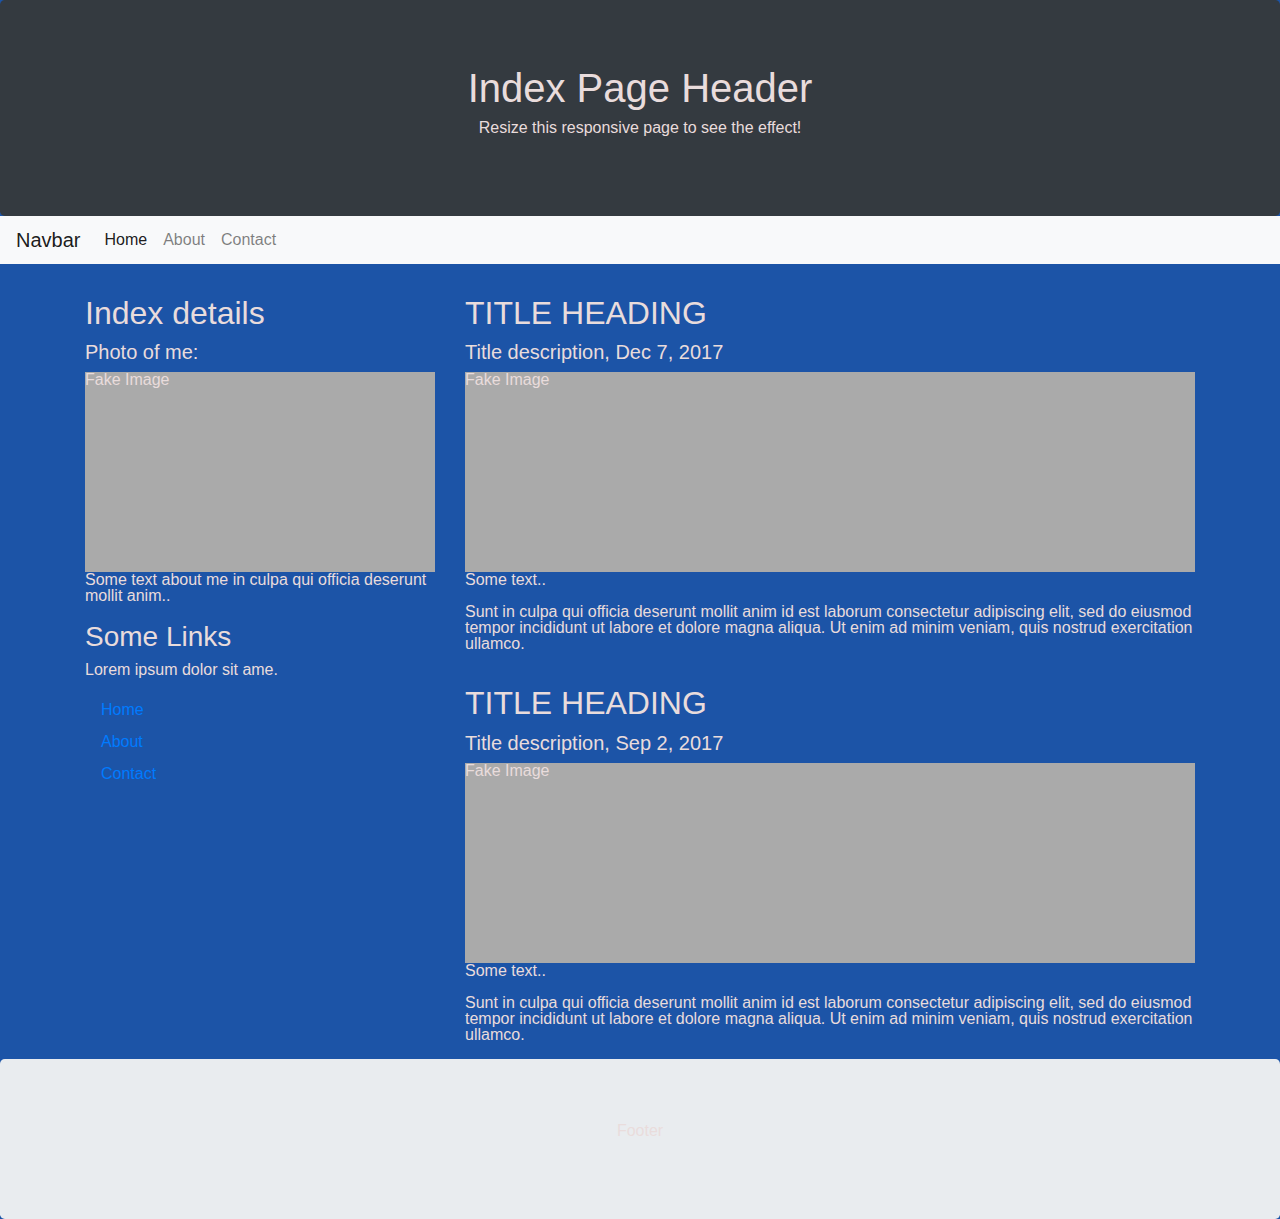
<file: index.html>
<!DOCTYPE html>
<html lang="en">

<head>
    <title>Index Page Title</title>
    <meta charset="utf-8">
    <meta name="viewport" content="width=device-width, initial-scale=1">
    <link rel="stylesheet" href="https://cdn.jsdelivr.net/npm/bootstrap@4.6.2/dist/css/bootstrap.min.css">
    <link rel="stylesheet" href="mystyle.css">
    <style>
        .fakeimg {
            height: 200px;
            background: #aaa;
        }
    </style>
</head>

<body>

    <div class="jumbotron text-center bg-dark" style="margin-bottom:0">
        <h1>Index Page Header</h1>
        <p>Resize this responsive page to see the effect!</p>
    </div>

    <nav class="navbar navbar-expand-sm bg-light navbar-light">
        <a class="navbar-brand" href="#">Navbar</a>
        <button class="navbar-toggler" type="button" data-toggle="collapse" data-target="#collapsibleNavbar">
            <span class="navbar-toggler-icon"></span>
        </button>
        <div class="collapse navbar-collapse" id="collapsibleNavbar">
            <ul class="navbar-nav">
                <li class="nav-item active">
                    <a class="nav-link" href="index.html">Home</a>
                </li>
                <li class="nav-item">
                    <a class="nav-link" href="about.html">About</a>
                </li>
                <li class="nav-item">
                    <a class="nav-link" href="contact.html">Contact</a>
                </li>
            </ul>
        </div>
    </nav>

    <div class="container" style="margin-top:30px">
        <div class="row">
            <div class="col-sm-4">
                <h2>Index details</h2>
                <h5>Photo of me:</h5>
                <div class="fakeimg">Fake Image</div>
                <p>Some text about me in culpa qui officia deserunt mollit anim..</p>
                <h3>Some Links</h3>
                <p>Lorem ipsum dolor sit ame.</p>
                <ul class="nav nav-pills flex-column">
                    <li class="nav-item active">
                    <a class="nav-link" href="index.html">Home</a>
                </li>
                <li class="nav-item">
                    <a class="nav-link" href="about.html">About</a>
                </li>
                <li class="nav-item">
                    <a class="nav-link" href="contact.html">Contact</a>
                </li>
                </ul>
                <hr class="d-sm-none">
            </div>
            <div class="col-sm-8">
                <h2>TITLE HEADING</h2>
                <h5>Title description, Dec 7, 2017</h5>
                <div class="fakeimg">Fake Image</div>
                <p>Some text..</p>
                <p>Sunt in culpa qui officia deserunt mollit anim id est laborum consectetur adipiscing elit, sed do
                    eiusmod tempor incididunt ut labore et dolore magna aliqua. Ut enim ad minim veniam, quis nostrud
                    exercitation ullamco.</p>
                <br>
                <h2>TITLE HEADING</h2>
                <h5>Title description, Sep 2, 2017</h5>
                <div class="fakeimg">Fake Image</div>
                <p>Some text..</p>
                <p>Sunt in culpa qui officia deserunt mollit anim id est laborum consectetur adipiscing elit, sed do
                    eiusmod tempor incididunt ut labore et dolore magna aliqua. Ut enim ad minim veniam, quis nostrud
                    exercitation ullamco.</p>
            </div>
        </div>
    </div>

    <div class="jumbotron text-center" style="margin-bottom:0">
        <p>Footer</p>
    </div>

    <script src="site.js"></script>
    <script src="https://cdn.jsdelivr.net/npm/jquery@3.7.1/dist/jquery.slim.min.js"></script>
    <script src="https://cdn.jsdelivr.net/npm/popper.js@1.16.1/dist/umd/popper.min.js"></script>
    <script src="https://cdn.jsdelivr.net/npm/bootstrap@4.6.2/dist/js/bootstrap.bundle.min.js"></script>
</body>

</html>
</file>
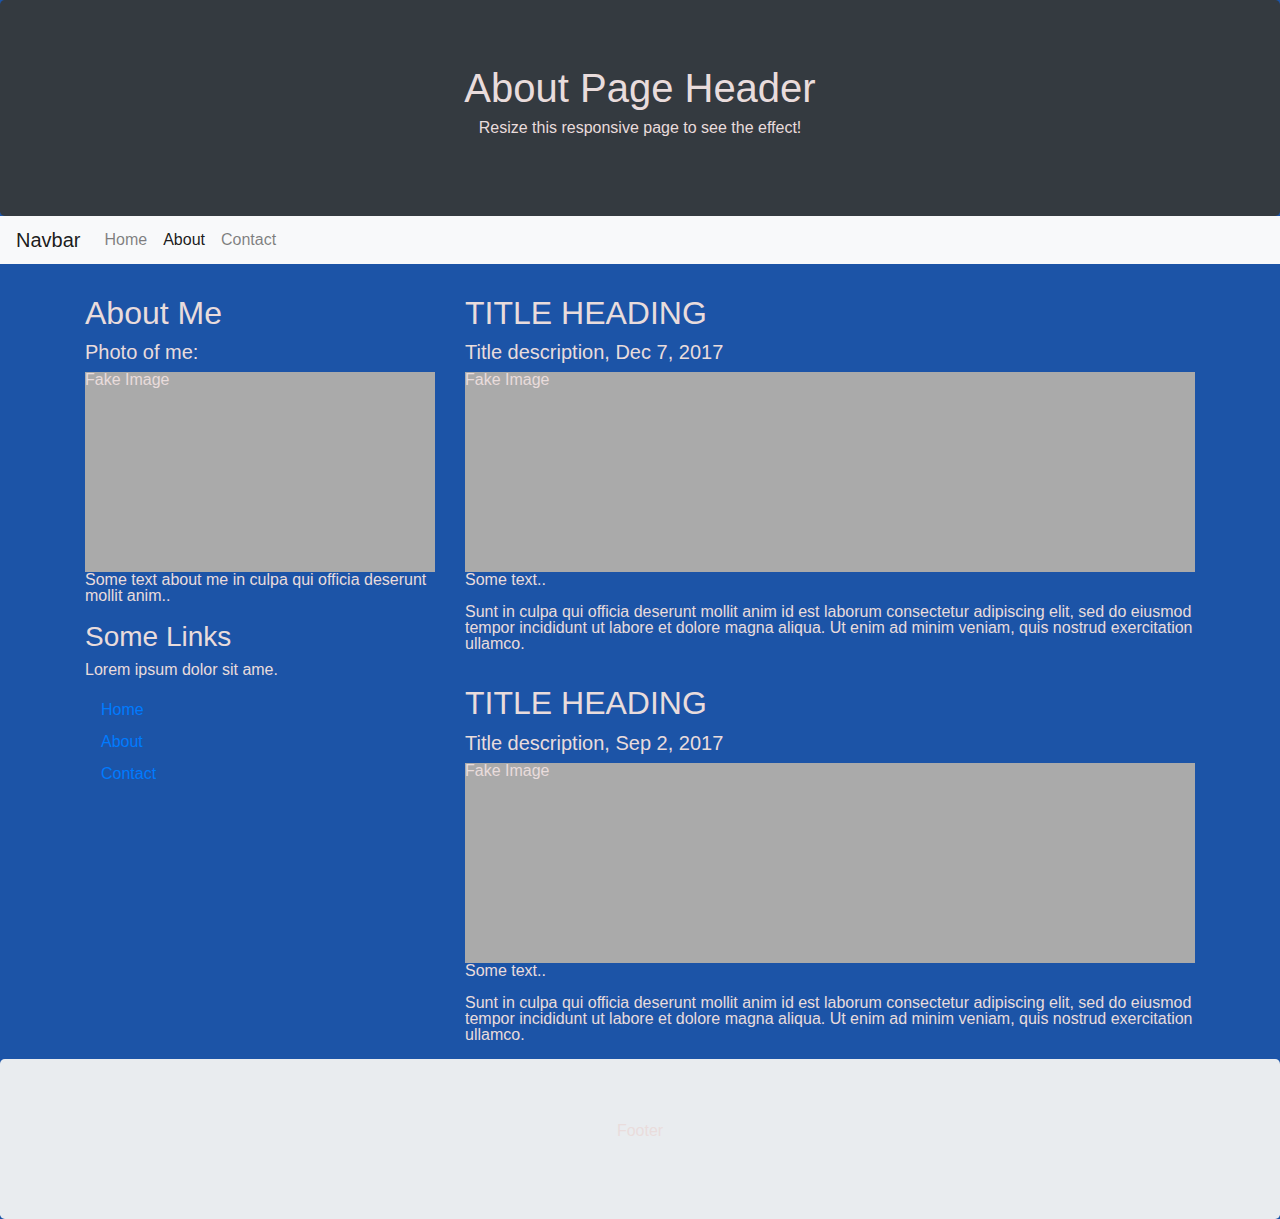
<file: about.html>
<!DOCTYPE html>
<html lang="en">

<head>
    <title>About Page Title</title>
    <meta charset="utf-8">
    <meta name="viewport" content="width=device-width, initial-scale=1">
    <link rel="stylesheet" href="https://cdn.jsdelivr.net/npm/bootstrap@4.6.2/dist/css/bootstrap.min.css">
    <link rel="stylesheet" href="mystyle.css">
    <style>
        .fakeimg {
            height: 200px;
            background: #aaa;
        }
    </style>
</head>

<body>

    <div class="jumbotron text-center bg-dark" style="margin-bottom:0">
        <h1>About Page Header</h1>
        <p>Resize this responsive page to see the effect!</p>
    </div>

    <nav class="navbar navbar-expand-sm bg-light navbar-light">
        <a class="navbar-brand" href="#">Navbar</a>
        <button class="navbar-toggler" type="button" data-toggle="collapse" data-target="#collapsibleNavbar">
            <span class="navbar-toggler-icon"></span>
        </button>
        <div class="collapse navbar-collapse" id="collapsibleNavbar">
            <ul class="navbar-nav">
                <li class="nav-item">
                    <a class="nav-link" href="index.html">Home</a>
                </li>
                <li class="nav-item active">
                    <a class="nav-link" href="about.html">About</a>
                </li>
                <li class="nav-item">
                    <a class="nav-link" href="contact.html">Contact</a>
                </li>
            </ul>
        </div>
    </nav>

    <div class="container" style="margin-top:30px">
        <div class="row">
            <div class="col-sm-4">
                <h2>About Me</h2>
                <h5>Photo of me:</h5>
                <div class="fakeimg">Fake Image</div>
                <p>Some text about me in culpa qui officia deserunt mollit anim..</p>
                <h3>Some Links</h3>
                <p>Lorem ipsum dolor sit ame.</p>
                <ul class="nav nav-pills flex-column">
                    <li class="nav-item">
                        <a class="nav-link" href="index.html">Home</a>
                    </li>
                    <li class="nav-item active">
                        <a class="nav-link" href="about.html">About</a>
                    </li>
                    <li class="nav-item">
                        <a class="nav-link" href="contact.html">Contact</a>
                    </li>
                </ul>
                <hr class="d-sm-none">
            </div>
            <div class="col-sm-8">
                <h2>TITLE HEADING</h2>
                <h5>Title description, Dec 7, 2017</h5>
                <div class="fakeimg">Fake Image</div>
                <p>Some text..</p>
                <p>Sunt in culpa qui officia deserunt mollit anim id est laborum consectetur adipiscing elit, sed do
                    eiusmod tempor incididunt ut labore et dolore magna aliqua. Ut enim ad minim veniam, quis nostrud
                    exercitation ullamco.</p>
                <br>
                <h2>TITLE HEADING</h2>
                <h5>Title description, Sep 2, 2017</h5>
                <div class="fakeimg">Fake Image</div>
                <p>Some text..</p>
                <p>Sunt in culpa qui officia deserunt mollit anim id est laborum consectetur adipiscing elit, sed do
                    eiusmod tempor incididunt ut labore et dolore magna aliqua. Ut enim ad minim veniam, quis nostrud
                    exercitation ullamco.</p>
            </div>
        </div>
    </div>

    <div class="jumbotron text-center" style="margin-bottom:0">
        <p>Footer</p>
    </div>
    <script src="site.js"></script>
    <script src="https://cdn.jsdelivr.net/npm/jquery@3.7.1/dist/jquery.slim.min.js"></script>
    <script src="https://cdn.jsdelivr.net/npm/popper.js@1.16.1/dist/umd/popper.min.js"></script>
    <script src="https://cdn.jsdelivr.net/npm/bootstrap@4.6.2/dist/js/bootstrap.bundle.min.js"></script>
</body>

</html>
</file>
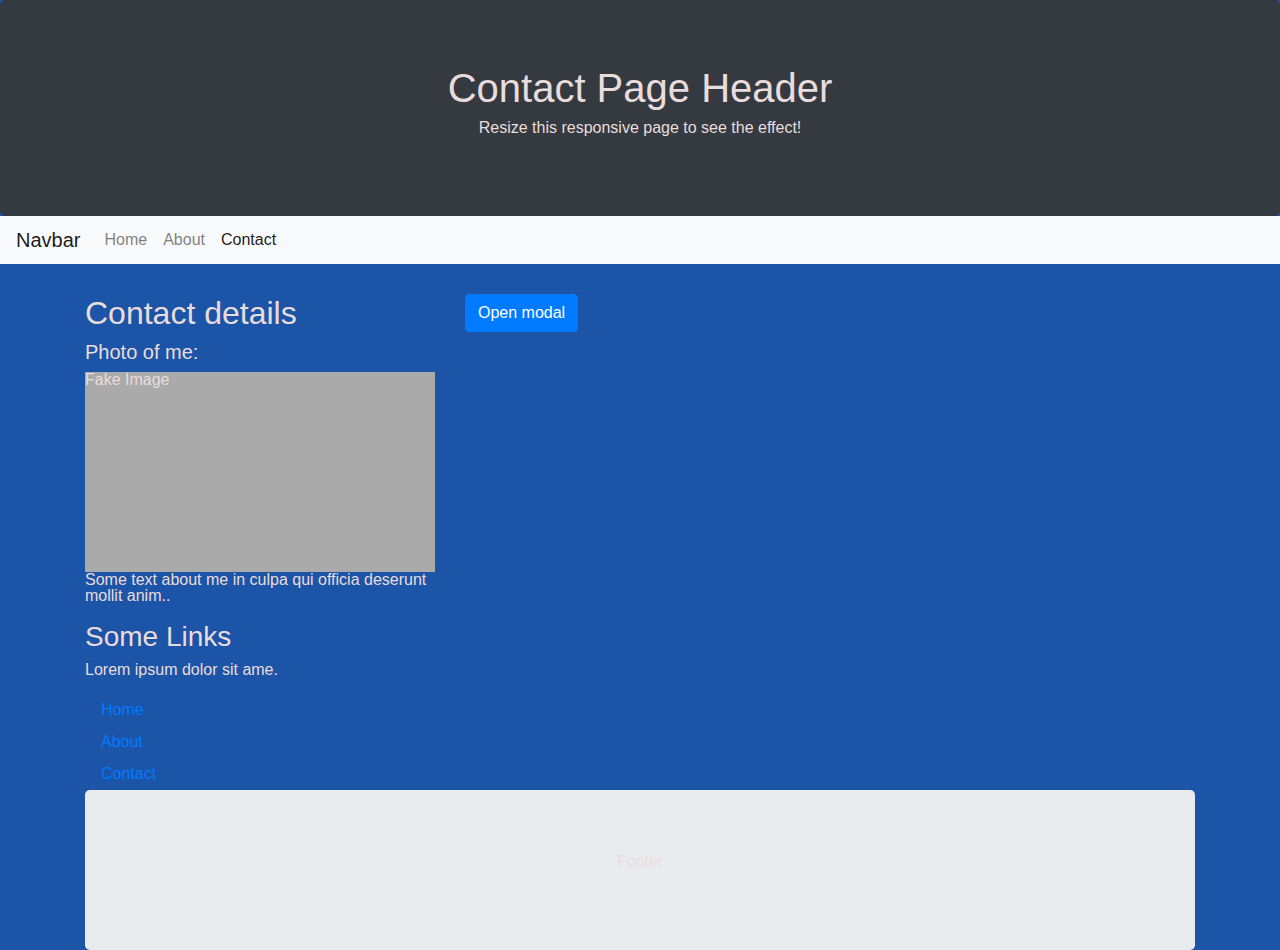
<file: contact.html>
<!DOCTYPE html>
<html lang="en">

<head>
    <title>Contact Page Title</title>
    <meta charset="utf-8">
    <meta name="viewport" content="width=device-width, initial-scale=1">
    <link rel="stylesheet" href="https://cdn.jsdelivr.net/npm/bootstrap@4.6.2/dist/css/bootstrap.min.css">
    <link rel="stylesheet" href="mystyle.css">
    <style>
        .fakeimg {
            height: 200px;
            background: #aaa;
        }
    </style>
</head>

<body>

    <div class="jumbotron text-center bg-dark" style="margin-bottom:0">
        <h1>Contact Page Header</h1>
        <p>Resize this responsive page to see the effect!</p>
    </div>

    <nav class="navbar navbar-expand-sm bg-light navbar-light">
        <a class="navbar-brand" href="#">Navbar</a>
        <button class="navbar-toggler" type="button" data-toggle="collapse" data-target="#collapsibleNavbar">
            <span class="navbar-toggler-icon"></span>
        </button>
        <div class="collapse navbar-collapse" id="collapsibleNavbar">
            <ul class="navbar-nav">
                <li class="nav-item">
                    <a class="nav-link" href="index.html">Home</a>
                </li>
                <li class="nav-item">
                    <a class="nav-link" href="about.html">About</a>
                </li>
                <li class="nav-item active">
                    <a class="nav-link" href="contact.html">Contact</a>
                </li>
            </ul>
        </div>
    </nav>

    <div class="container" style="margin-top:30px">
        <div class="row">
            <div class="col-sm-4">
                <h2>Contact details</h2>
                <h5>Photo of me:</h5>
                <div class="fakeimg">Fake Image</div>
                <p>Some text about me in culpa qui officia deserunt mollit anim..</p>
                <h3>Some Links</h3>
                <p>Lorem ipsum dolor sit ame.</p>
                <ul class="nav nav-pills flex-column">
                    <li class="nav-item">
                        <a class="nav-link" href="index.html">Home</a>
                    </li>
                    <li class="nav-item">
                        <a class="nav-link" href="about.html">About</a>
                    </li>
                    <li class="nav-item active">
                        <a class="nav-link" href="contact.html">Contact</a>
                    </li>
                </ul>
                <hr class="d-sm-none">
            </div>
            <div class="col-sm-8">
                <!-- Button to Open the Modal -->
                <button type="button" class="btn btn-primary" data-toggle="modal" data-target="#myModal">
                    Open modal
                </button>

                <!-- The Modal -->
                <div class="modal fade" id="myModal">
                    <div class="modal-dialog modal-dialog-centered">
                        <div class="modal-content">

                            <!-- Modal Header -->
                            <div class="modal-header">
                                <h4 class="modal-title">Modal Heading</h4>
                                <button type="button" class="close" data-dismiss="modal">&times;</button>
                            </div>

                            <!-- Modal body -->
                            <div class="modal-body">
                                Modal body..
                            </div>

                            <!-- Modal footer -->
                            <div class="modal-footer">
                                <button type="button" class="btn btn-danger" data-dismiss="modal">Close</button>
                            </div>

                        </div>
                    </div>
                </div>
            </div>
        </div>

        <div class="jumbotron text-center" style="margin-bottom:0">
            <p>Footer</p>
        </div>
        <script src="site.js"></script>
        <script src="https://cdn.jsdelivr.net/npm/jquery@3.7.1/dist/jquery.slim.min.js"></script>
        <script src="https://cdn.jsdelivr.net/npm/popper.js@1.16.1/dist/umd/popper.min.js"></script>
        <script src="https://cdn.jsdelivr.net/npm/bootstrap@4.6.2/dist/js/bootstrap.bundle.min.js"></script>
</body>

</html>
</file>
<file: mystyle.css>
body {
    margin: 5;
    padding: 5;
    line-height: 1.0;
    background-color: #1c54a7;
    color: #e9dcdc;
    font-family: Verdana, Arial, sans-serif;
    border-spacing: 0px;
}

.b {
    font-weight: bold;
}

a.selected {
    background-color: #1F75CC;
    color: white;
    z-index: 100;
}

.messagepop {
    background-color: #FFFFFF;
    border: 1px solid #999999;
    cursor: default;
    display: none;
    margin-top: 15px;
    position: absolute;
    text-align: left;
    width: 394px;
    z-index: 50;
    padding: 25px 25px 20px;
}

label {
    display: block;
    margin-bottom: 3px;
    padding-left: 15px;
    text-indent: -15px;
}

.messagepop p,
.messagepop.div {
    border-bottom: 1px solid #EFEFEF;
    margin: 8px 0;
    padding-bottom: 8px;
}
</file>
